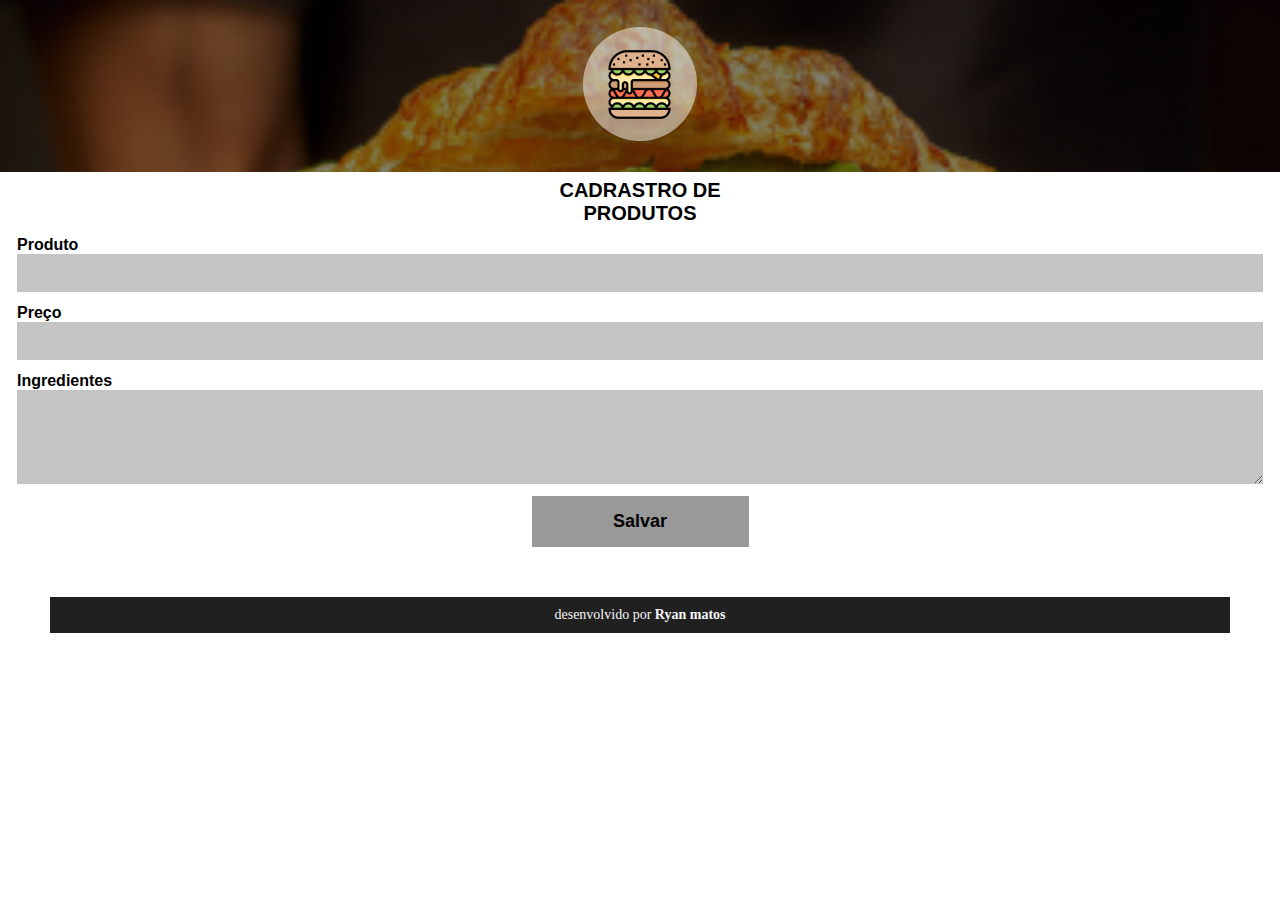
<file: index.html>
<!DOCTYPE html>
<html lang="pt-br">

<head>
    <meta charset="UTF-8">
    <meta http-equiv="X-UA-Compatible" content="IE=edge">
    <meta name="viewport" content="width=device-width, initial-scale=1.0">
    <title> APP lanchonete</title>
    <link rel="stylesheet" href="estilo.css">
</head>

<body>
    <header>

        <img src="logo-lanchonete.png" alt="=logo da lanchonete">
    </header>
    <div>
        <h1>CADRASTRO DE <br>PRODUTOS</h1>
        <p>

            <label>Produto</label>
            <input>
        </P>
        <p>
            <label>Preço</label>
            <input>
        </p>
        <p>
            <label>Ingredientes</label>
            <textarea></textarea>
        </p>
        <p>
            <button>Salvar</button>
        </p>
    </div>

    <footer>
        <p>desenvolvido por <strong>Ryan matos</strong></p>
    </footer>

</body>

</html>
</file>
<file: estilo.css>
*{
    margin: 0;
    box-sizing: border-box;
}
header{
    text-align: center;
    background-image: url(fundo-cabecalho.png);
    background-repeat: no-repeat;
    background-size: cover;
    background-color: black;
    padding: 27px;

}

h1{
    text-align: center;
    font-size: 20px;
    font-family: arial;
    font-weight: 600;
    margin-top: 7px;
    margin-bottom: 11px;
}

label{
    font-family: Arial;
    font-size: 16px;
    font-weight: bold;
    display: block;

}

input, textarea{
    display: block;
    width: 100%;
    height: 38px;
    background-color: #c4c4c4;
    border: none;
    border-radius: 0;
    color: black;
    font-size: 16px;
    margin-bottom: 12px;

}

textarea{
    height: 94px;
}

button{
    font-size: 18px;
    font-weight: bold;
    padding-top: 15px;
    padding-bottom: 15px;
    width: 217px;
    background-color: #999999;
    border: 0;
    margin-left: auto;
    margin-right: auto;
    display: block;
    
}

footer{
    margin: 50px;
    text-align: center;
    background-color: #202020;
    color: whitesmoke;
    font-size: 14px;
    padding: 10px;
    font-family: Verdana;

}

div{
    margin-left: 17px;
    margin-right: 17px;
}
</file>
